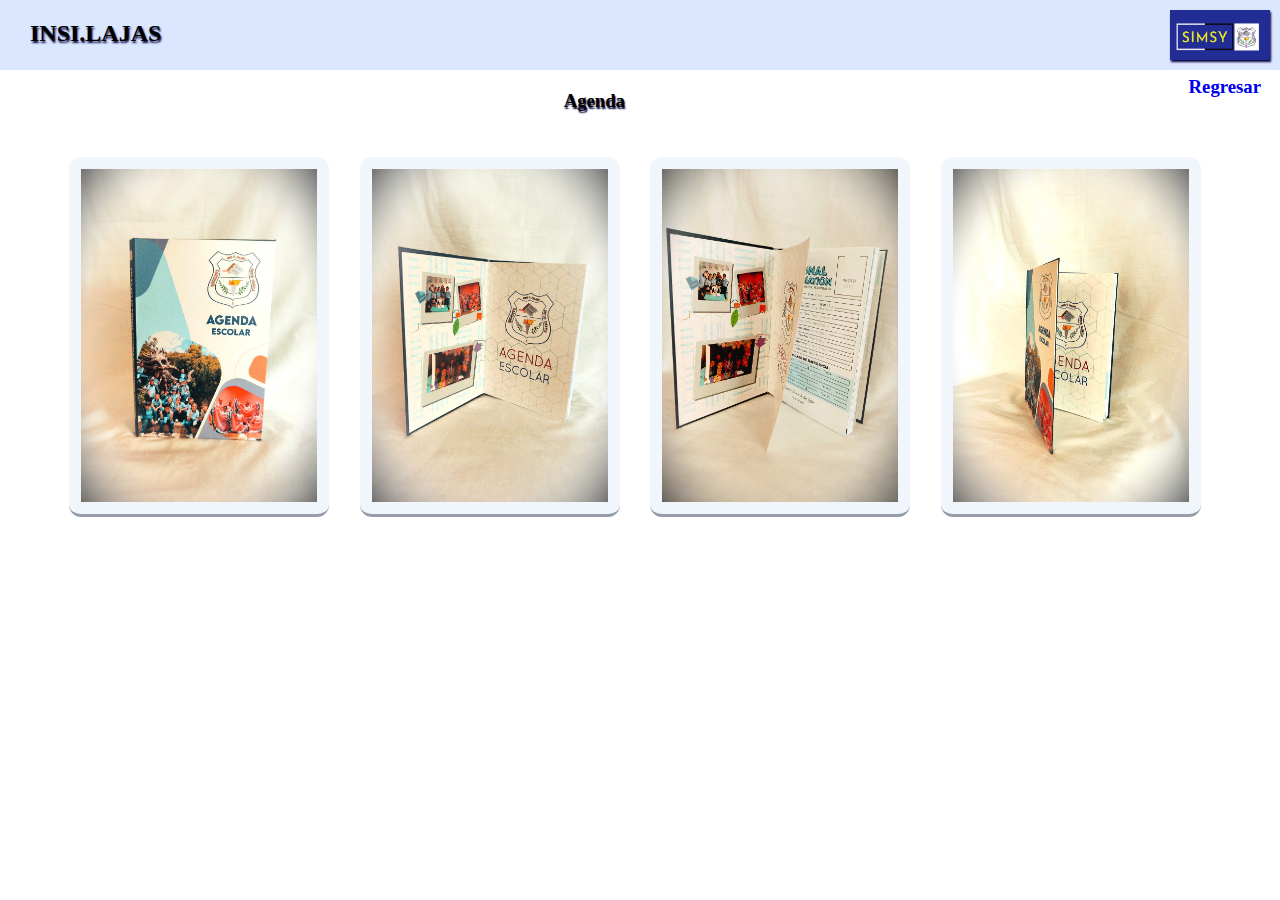
<file: SIMSY 2.0/Agenda/Agenda.html>
<!DOCTYPE html>
<html lang="en">
<head>
    <meta charset="UTF-8"> 
    <meta name="viewport" content="width=device-width, initial-scale=1.0">
    <link rel="stylesheet" href="estilos.css">
    <title>Manual de convivencia</title>
</head>

<body>

    <div class="encabezado">
            <h2 class="nombrecol">INSI.LAJAS</h2>
            <img src="LogoSimsyColegio.jpg" class="img" alt="logo de SIMSY">
        </div>

        <!-- titulo de la interfaz -->

        <div class="Contenerdor">
            <div class="titulo">
                <h3>Agenda</h3>
               </div>
            <div class="regresar">
                <a href="../index.html"><h3>Regresar</h3></a>
               </div>
        </div>

        <!-- Fin titulo de la interfaz -->

        <div id="AgendaCol" class="AgendaCol">

            <article>
               <img src="Agenda.jpg" class="Agenda" alt="agenda" width= "260px" height= "360px" >
              
             </article>
             <br>
      
            <article>
                <img src="Agenda1.jpg" class="Agenda1" alt="agenda" width= "260px" height= "360px" >

            </article>

            <br>

            <article>
                <img src="Agenda2.jpg" class="Agenda2" alt="agenda" width= "260px" height= "360px" >
                  
            </article>
            <br>

            <article>
                <img src="Agenda3.jpg" class="Agenda3" alt="agenda" width= "260px" height= "360px" >
                  
            </article>

            <br>

        </div><br>

        <div id="AgendaCol1" class="AgendaCol1"></div>
</file>
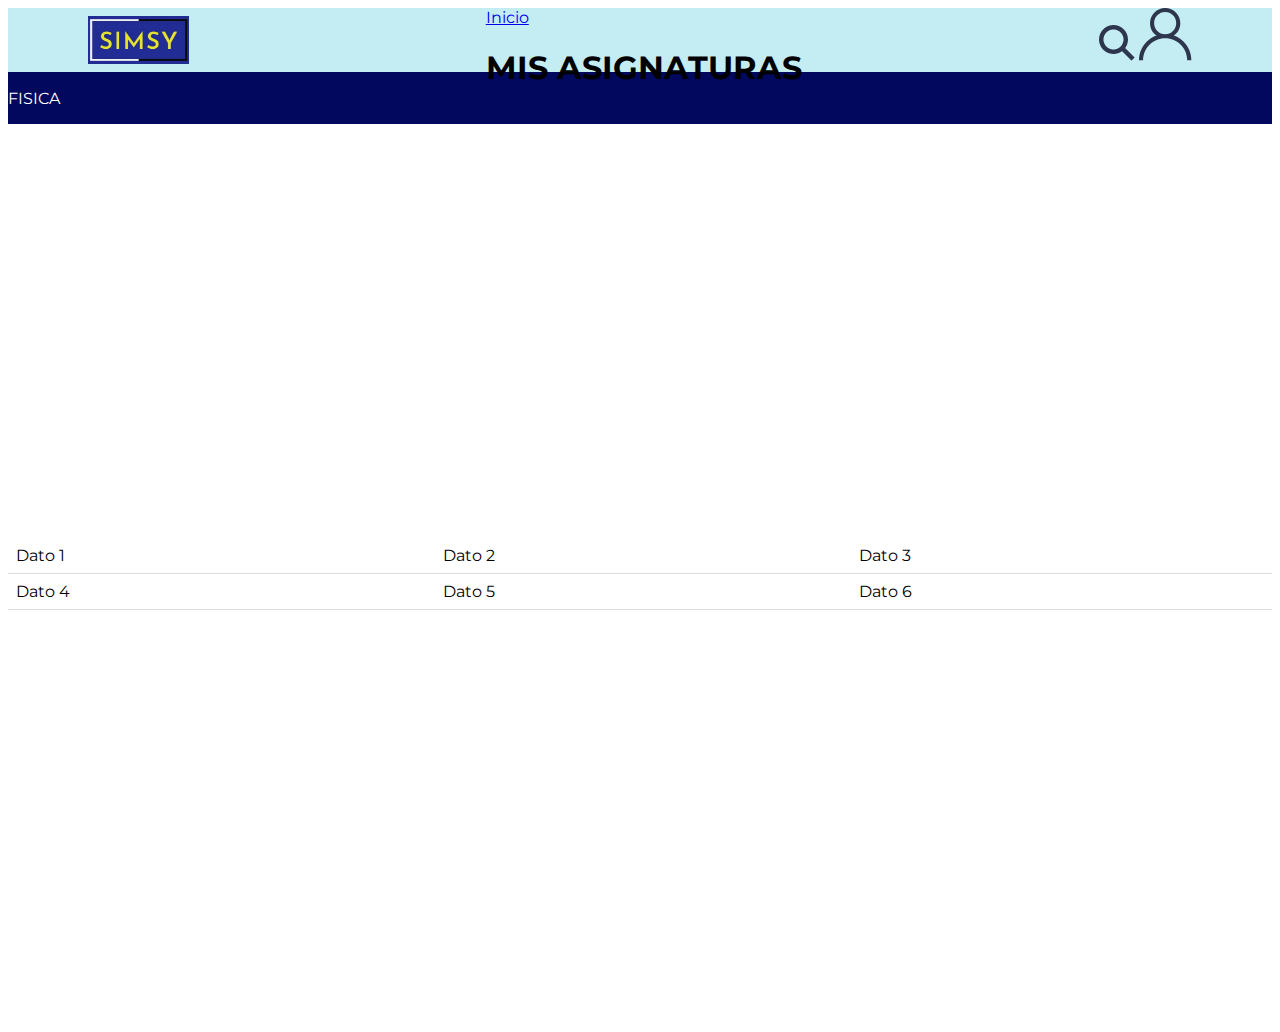
<file: SIMSY 2.0/Asignatura/Mis_Asignaturas.html>
<!DOCTYPE html>
<html lang="en">
<head>
    <meta charset="UTF-8">
    <meta name="viewport" content="width=device-width, initial-scale=1.0">
    <link href="https://fonts.googleapis.com/css?family=Montserrat:300,500,600,700,800&display=swap" rel="stylesheet">
    <link rel="stylesheet" href="Estilo_Asignaturas.css">
    <title>Contenido de las asignaturas</title>
</head>
<body>

    <header>
		<a href="" class='logo'>
			<img src="../img/logo.jpg" />
		</a>
		<nav>
			<a class="ultimos" href="../index.html">Inicio</a>
            <H1>MIS ASIGNATURAS</H1>
			
		</nav>
		<div class="options">
			<img src="./img/Search.png" />
			<img src="./img/User.png" />
			
		</div>
	</header>

    <main class="mi-main">
        <p>FISICA</p>
          
    </main>

    <div class="contenedor-tabla">
    <table class="tabla">
    
        <tr>
          <td>Dato 1</td>
          <td>Dato 2</td>
          <td>Dato 3</td>
        </tr>
        <tr>
          <td>Dato 4</td>
          <td>Dato 5</td>
          <td>Dato 6</td>
        </tr>
      </table>
    </div>

    
</body>
</html>
</file>
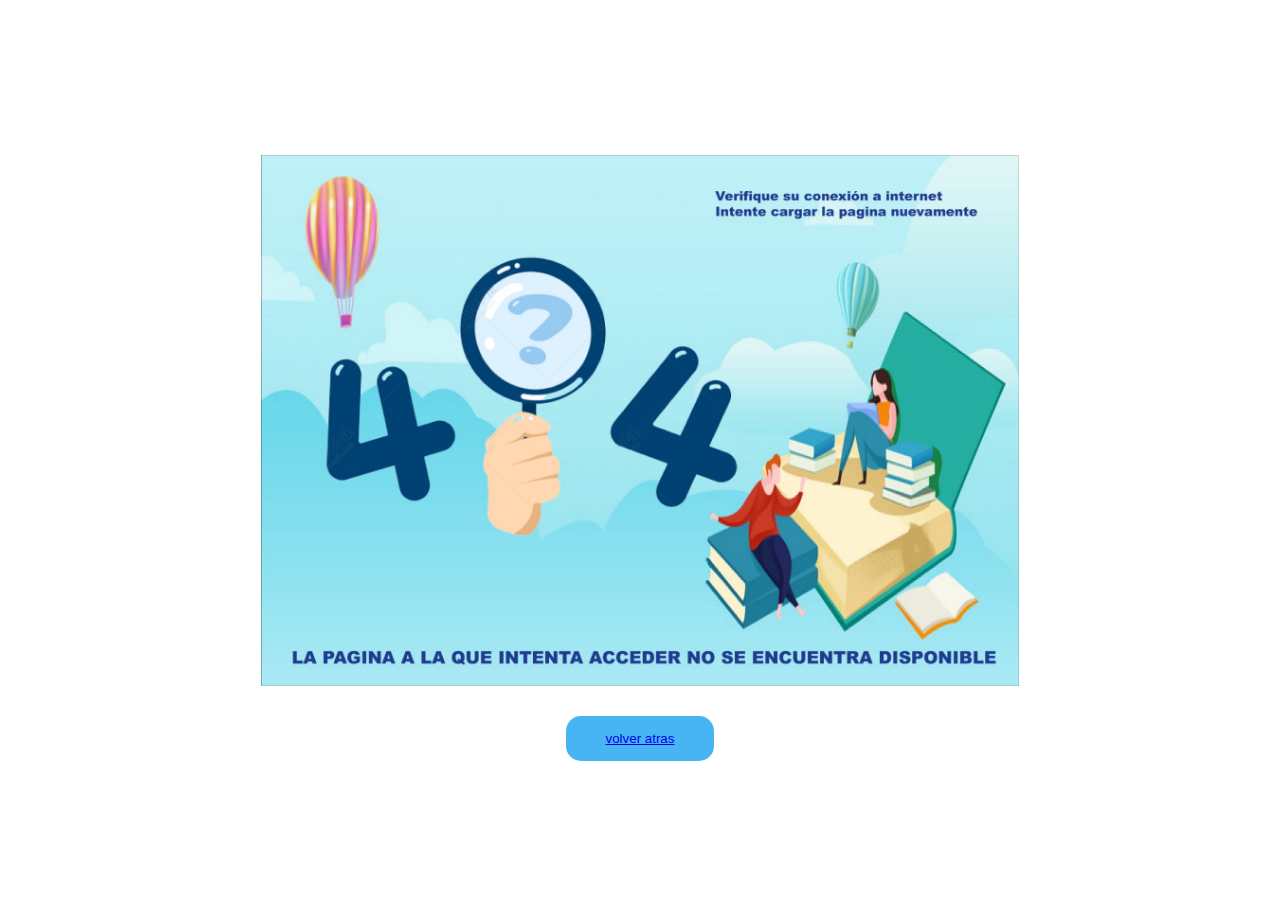
<file: SIMSY 2.0/error404/error404.html>
<!DOCTYPE html>
<html lang="en">
<head>
    <meta charset="UTF-8">
    <meta http-equiv="X-UA-Compatible" content="IE=edge">
    <meta name="viewport" content="width=device-width, initial-scale=1.0">
    <title>Error 404</title>
    <link rel="stylesheet" href="estilos.css">
    <link rel="preconnect" href="https://fonts.googleapis.com">
    <link rel="preconnect" href="https://fonts.gstatic.com" crossorigin>
    <link href="https://fonts.googleapis.com/css2?family=Open+Sans:wght@400;600&display=swap" rel="stylesheet">

</head>

<body>
    <div class="container">
        <img src="img/Img3.jpeg" alt="">
        
        <div class="boton">

            <button><a href="../Asignatura/Asinatura.html">volver atras </a></button>
              
        </div>
    </div>



</body>
</html>
</file>
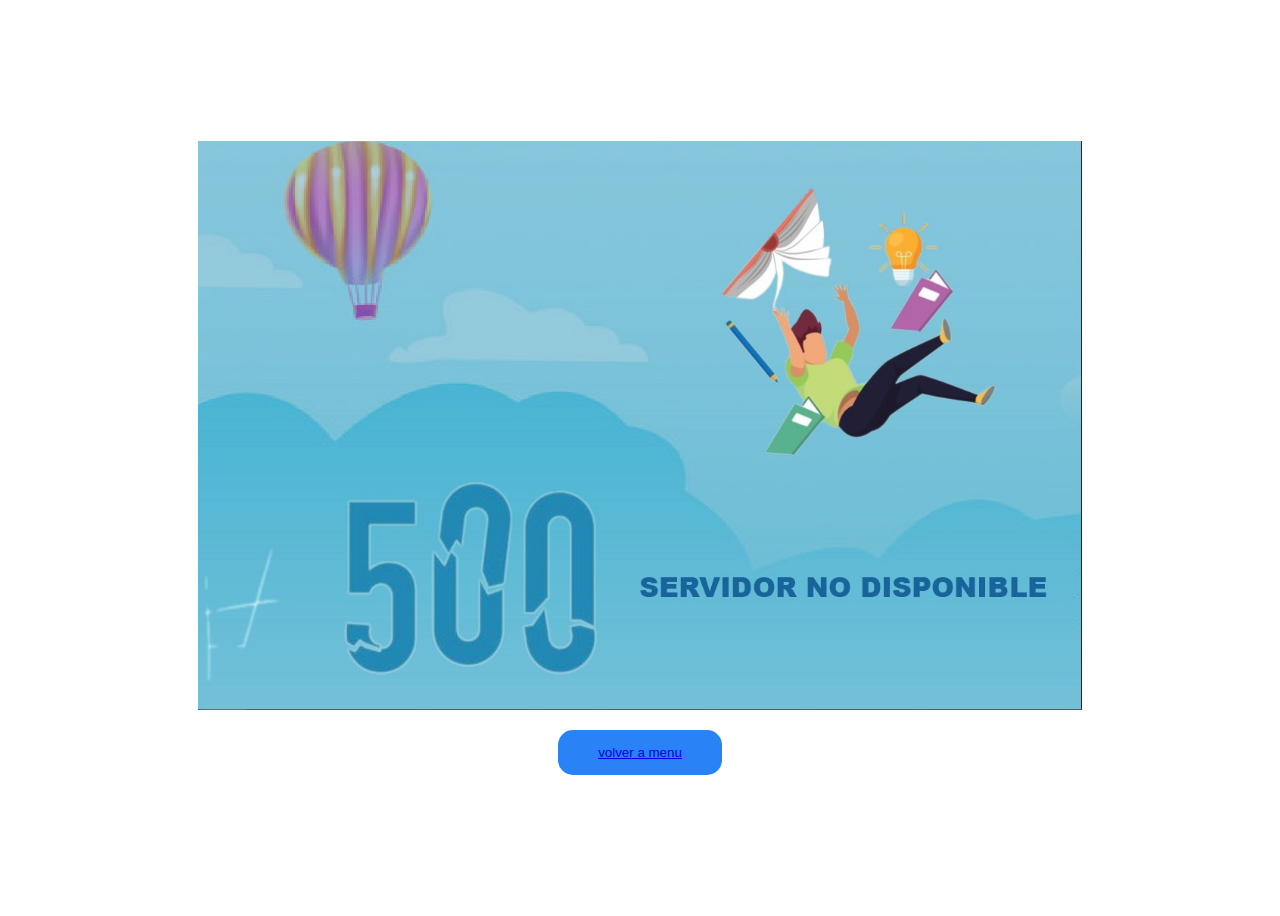
<file: SIMSY 2.0/error500/error500.html>
<!DOCTYPE html>
<html lang="en">
<head>
    <meta charset="UTF-8">
    <meta http-equiv="X-UA-Compatible" content="IE=edge">
    <meta name="viewport" content="width=device-width, initial-scale=1.0">
    <title>Error 500</title>
    <link rel="stylesheet" href="estilos.css">
    <link rel="preconnect" href="https://fonts.googleapis.com">
    <link rel="preconnect" href="https://fonts.gstatic.com" crossorigin>
    <link href="https://fonts.googleapis.com/css2?family=Open+Sans:wght@400;600&display=swap" rel="stylesheet">

</head>

<body>
    <div class="container">
        <img src="img/Img1.jpeg" alt="">

        
        <div class="boton">
            
              
        </div>
        <button><a href="../Asignatura/Asinatura.html">volver a menu </menu> </a></button>
    </div>



</body>
</html>
</file>
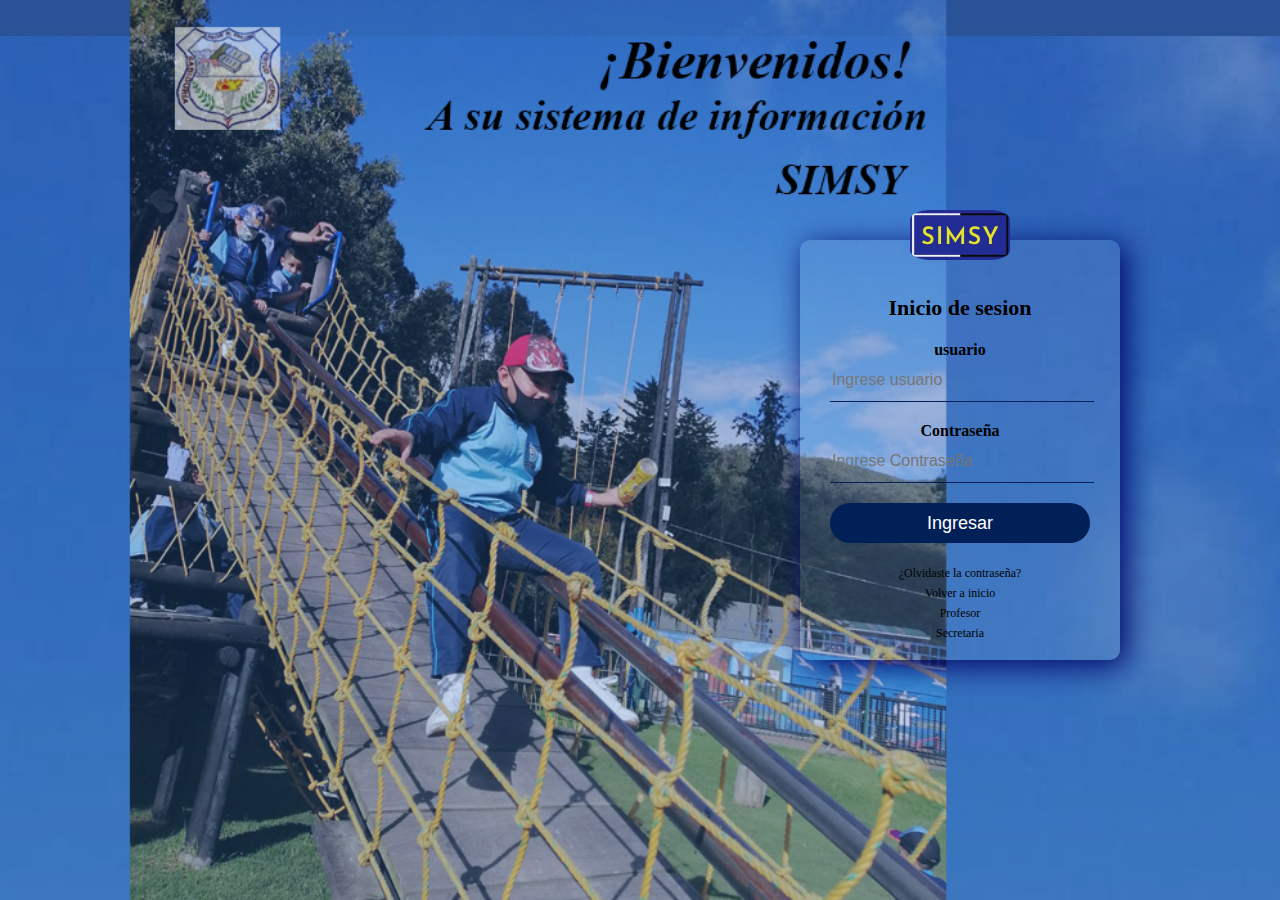
<file: SIMSY 2.0/Login/login.html>
<!DOCTYPE html>
<html lang="en">
<head>
    <meta charset="UTF-8">
    <meta http-equiv="X-UA-Compatible" content="IE=edge">
    <meta name="viewport" content="width=device-width, initial-scale=1.0">
    <title>Login de usuario</title>
    <link rel="stylesheet" href="estilos.css">
    <link href="https://cdnjs.cloudflare.com/ajax/libs/font-awesome/5.13.0/css/all.min.css" rel="stylesheet">
</head>
<body>
    <div class="login-box">
        <img src="logo.jpg" class="avatar" alt="Avatar Image">
        <h1>Inicio de sesion</h1>

        <form action="validar.php" method="post">
          <!-- Usuario INPUT -->
          <label for="usuario">usuario</label >
          <input type="text" placeholder="Ingrese usuario" name="usuario" required value="">
          <!-- Contraseña INPUT -->
          <label for="Contraseña">Contraseña</label>
          <input type="password" placeholder="Ingrese Contraseña" name="password" required value="">
          <input type="submit" value="Ingresar" name="Ingresar">
          <a href="../RecuperarContraseña/login.html">¿Olvidaste la contraseña?</a><br>
          <a href="../index.html">Volver a inicio</a><br>
          <a href="../Profesor/Profesor.html">Profesor</a><br>
          <a href="../Secretaria/Secretaria.html">Secretaria</a><br>
        </form>
      </div>
    </body>
</html>
</file>
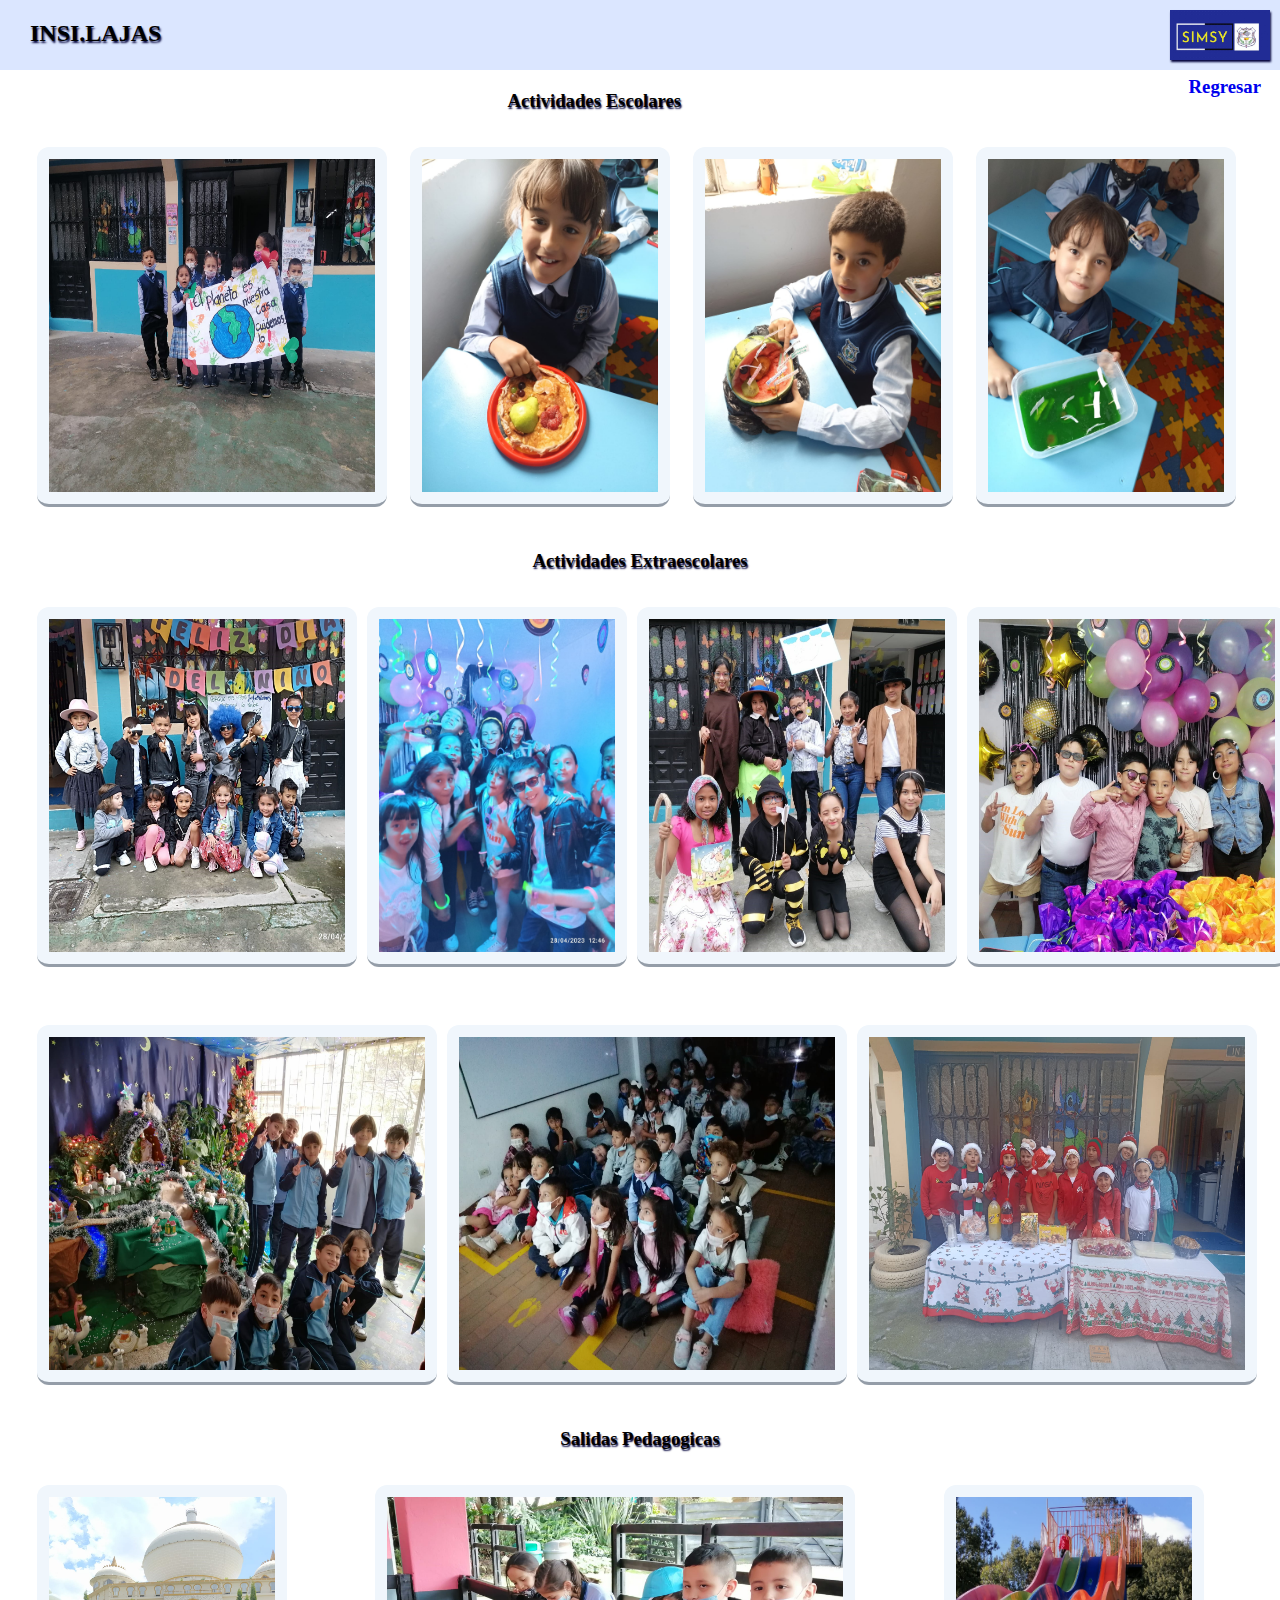
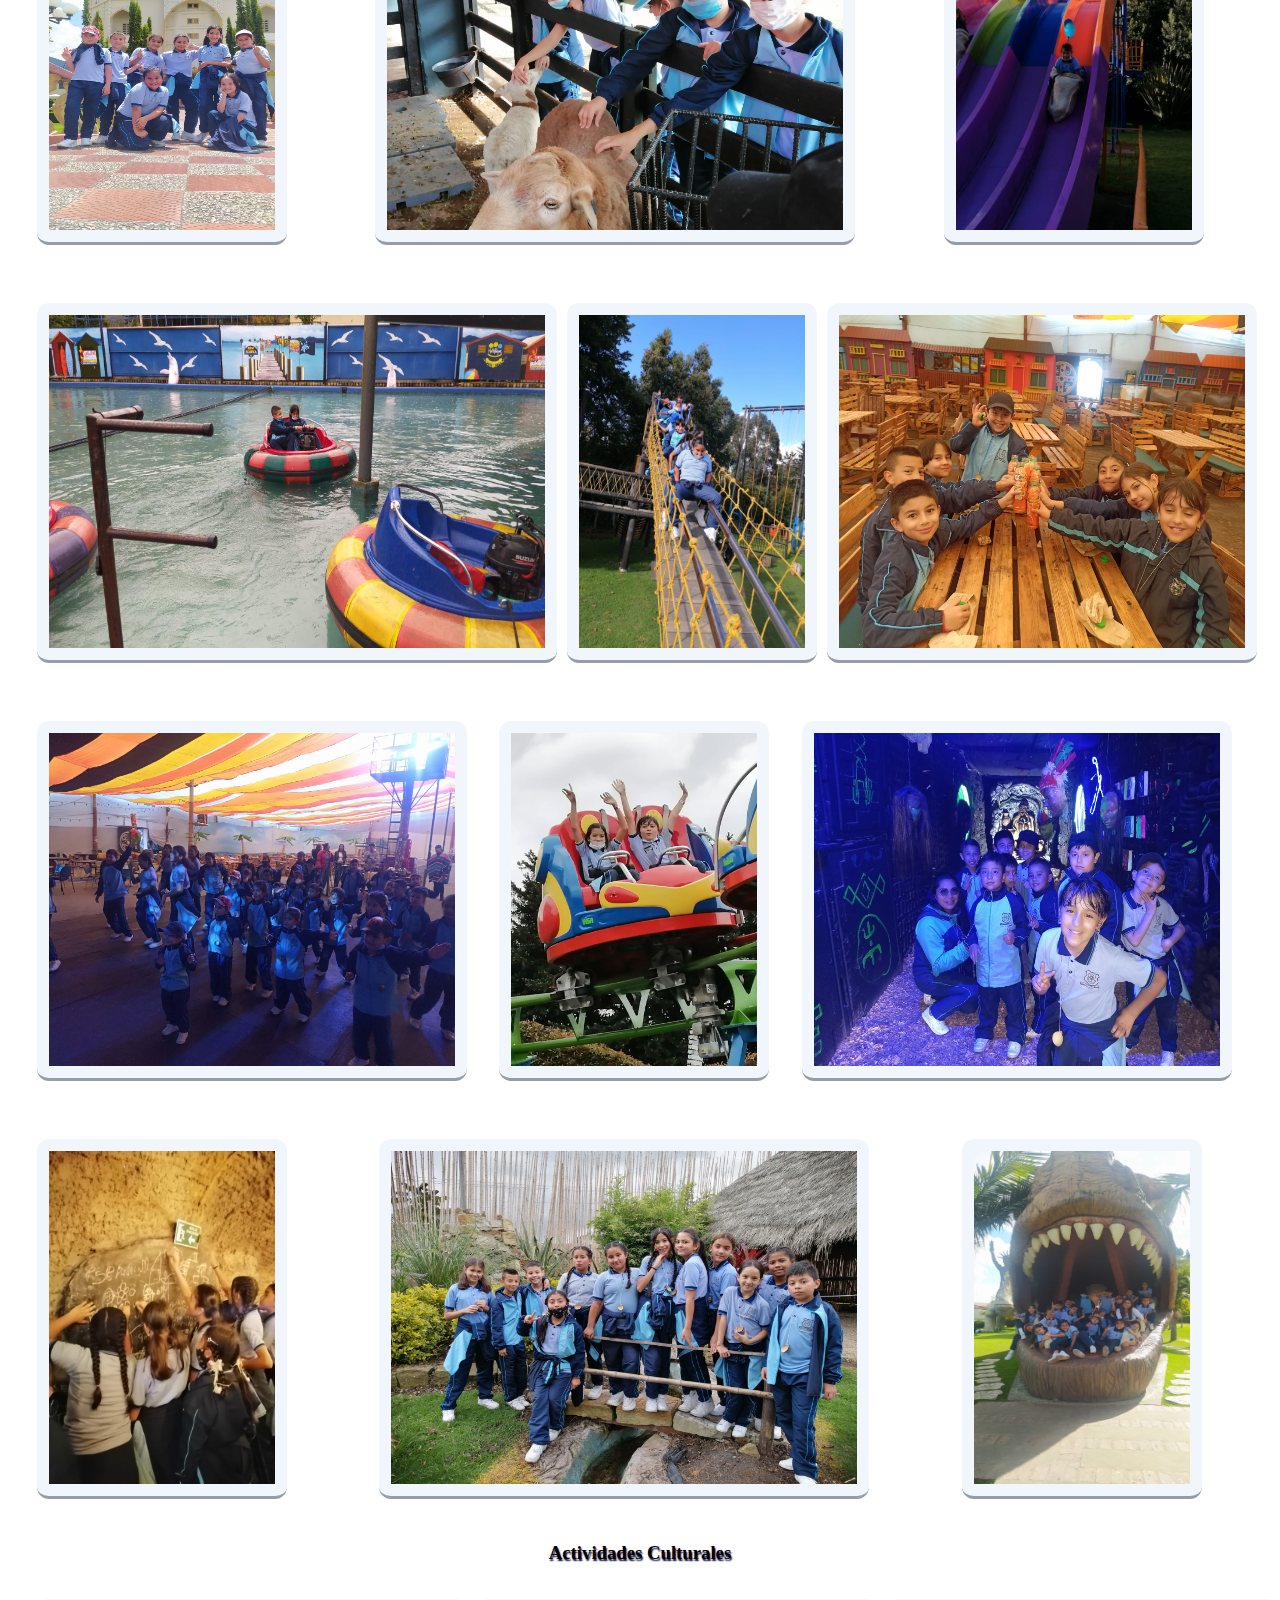
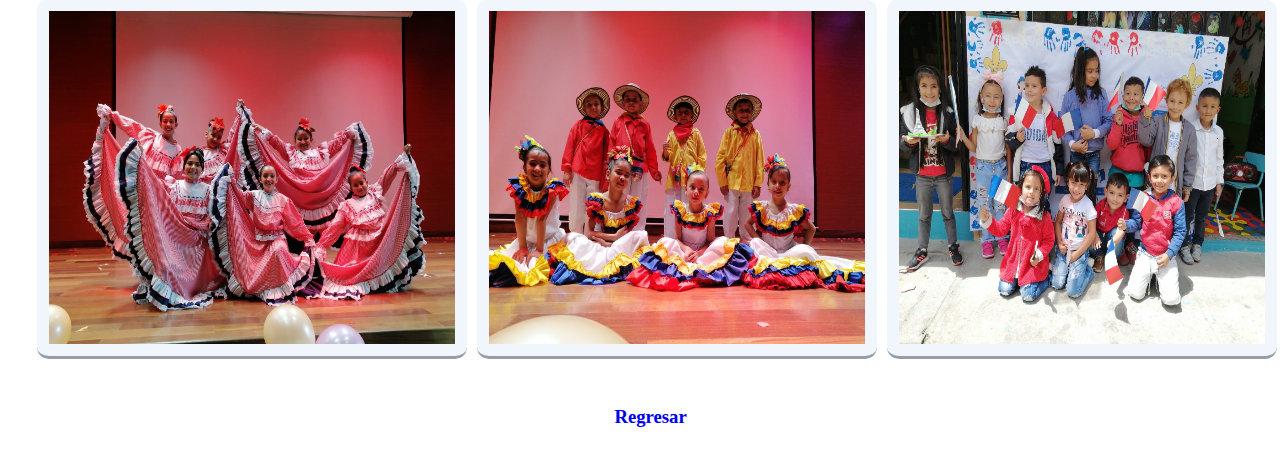
<file: SIMSY 2.0/LoQueHacemos/QueHacemos.html>
<!DOCTYPE html>
<html lang="en">
<head>
    <meta charset="UTF-8"> 
    <meta name="viewport" content="width=device-width, initial-scale=1.0">
    <link rel="stylesheet" href="estilos.css">
    <title>Manual de convivencia</title>
</head>

<body>

    <div class="encabezado">
            <h2 class="nombrecol">INSI.LAJAS</h2>
            <img src="LogoSimsyColegio.jpg" class="img" alt="logo de SIMSY">
        </div>

        <!-- primer titulo de la interfaz -->

        <div class="Contenerdor">
            <div class="titulo">
                <h3>Actividades Escolares</h3>
               </div>
            <div class="regresar">
                <a href="../index.html"><h3>Regresar</h3></a>
               </div>
        </div>

        <!-- Fin primer titulo de la interfaz -->

          <!-- Inicio Actividades Escolares -->

        <div id="ActividadCol" class="ActividadCol">

            <article>
               <img src="ActividadP1.jpg" class="Actividad" alt="agenda" width= "350px" height= "360px" >
              
             </article>
             <br>
      
            <article>
                <img src="ActividadP2.jpg" class="Actividad1" alt="agenda" width= "260px" height= "360px" >

            </article>

            <br>

            <article>
                <img src="ActividadP3.jpg" class="Actividad2" alt="agenda" width= "260px" height= "360px" >
                  
            </article>
            <br>

            <article>
                <img src="ActividadP4.jpg" class="Actividad3" alt="agenda" width= "260px" height= "360px" >
                  
            </article>

            <br>

        </div><br>

        <!-- Fin Actividades Escolares -->

          <!-- segundo titulo de la interfaz -->

          <div class="Contenerdor">
            <div class="titulo">
                <h3>Actividades Extraescolares</h3>
               </div>
        </div>

        <!-- Fin segundo titulo de la interfaz -->

          <!-- Inicio Actividades Extraescolares -->

        <div id="ActividadCol" class="ActividadCol">

            <article>
               <img src="ActividadExtra1.jpg" class="Actividad" alt="agenda" width= "320px" height= "360px" >
              
             </article>
             <br>
      
            <article>
                <img src="ActividadExtra2.jpg" class="Actividad1" alt="agenda" width= "260px" height= "360px" >

            </article>

            <br>

            <article>
                <img src="ActividadExtra3.jpg" class="Actividad2" alt="agenda" width= "320px" height= "360px" >
                  
            </article>
            <br>

            <article>
                <img src="ActividadExtra4.jpg" class="Actividad3" alt="agenda" width= "320px" height= "360px" >
                  
            </article>

            <br>

        </div><br>

        <div id="ActividadCol" class="ActividadCol">

            <article>
               <img src="ActividadExtra5.jpg" class="Actividad" alt="agenda" width= "400px" height= "360px" >
              
             </article>
             <br>
      
            <article>
                <img src="ActividadExtra6.jpg" class="Actividad1" alt="agenda" width= "400px" height= "360px" >

            </article>

            <br>

            <article>
                <img src="ActividadExtra7.jpg" class="Actividad2" alt="agenda" width= "400px" height= "360px" >
                  
            </article>
            <br>

        </div><br>

         <!-- Fin Actividades Extrascolares -->

          <!-- tercer titulo de la interfaz -->

          <div class="Contenerdor">
            <div class="titulo">
                <h3>Salidas Pedagogicas</h3>
               </div>
        </div>

        <!-- Fin tercer titulo de la interfaz -->

          <!-- Inicio Salidas Pedagogicas -->

        <div id="ActividadCol" class="ActividadCol">

            <article>
               <img src="SalidaP1.jpg" class="Actividad" alt="agenda" width= "250px" height= "360px" >
              
             </article>
             <br>
      
            <article>
                <img src="SalidaP2.jpg" class="Actividad1" alt="agenda" width= "480px" height= "360px" >

            </article>

            <br>

            <article>
                <img src="SalidaP3.jpg" class="Actividad2" alt="agenda" width= "260px" height= "360px" >
                  
            </article>
            <br>
        
        </div><br>

        <div id="ActividadCol" class="ActividadCol">

            <article>
               <img src="SalidaP5.jpg" class="Actividad" alt="agenda" width= "520px" height= "360px">
              
             </article>
             <br>
      
            <article>
                <img src="SalidaP6.jpg" class="Actividad1" alt="agenda" width= "250px" height= "360px" >

            </article>

            <br>

            <article>
                <img src="SalidaP7.jpg" class="Actividad2" alt="agenda" width= "430px" height= "360px" >
                  
            </article>
            <br>
        
        </div><br>

        <div id="ActividadCol" class="ActividadCol">

            <article>
               <img src="SalidaP8.jpg" class="Actividad" alt="agenda" width= "430px" height= "360px" >
              
             </article>
             <br>
      
            <article>
                <img src="SalidaP4.jpg" class="Actividad1" alt="agenda" width= "270px" height= "360px" >

            </article>

            <br>

            <article>
                <img src="SalidaP9.jpg" class="Actividad2" alt="agenda" width= "430px" height= "360px" >
                  
            </article>
            <br>
        
        </div><br>

        <div id="ActividadCol" class="ActividadCol">

            <article>
               <img src="SalidaP10.jpg" class="Actividad" alt="agenda" width= "250px" height= "360px" >
              
             </article>
             <br>
      
            <article>
                <img src="SalidaP11.jpg" class="Actividad1" alt="agenda" width= "490px" height= "360px" >

            </article>

            <br>

            <article>
                <img src="SalidaP12.jpg" class="Actividad2" alt="agenda" width= "240px" height= "360px" >
                  
            </article>
            <br>
        
        </div><br>

         <!-- Fin  Salidas Pedagogicas -->

         <!-- cuarto titulo de la interfaz -->

         <div class="Contenerdor">
            <div class="titulo">
                <h3>Actividades Culturales</h3>
               </div>
        </div>

        <!-- Fin cuarto titulo de la interfaz -->

          <!-- Inicio Actividades Culturales -->

        <div id="ActividadCol" class="ActividadCol">

            <article>
               <img src="ActividadCul1.jpg" class="Actividad" alt="agenda" width= "430px" height= "360px" >
              
             </article>
             <br>
      
            <article>
                <img src="ActividadCul2.jpg" class="Actividad1" alt="agenda" width= "400px" height= "360px" >

            </article>

            <br>

            <article>
                <img src="ActividadCul3.jpg" class="Actividad2" alt="agenda" width= "390px" height= "360px" >
                  
            </article>
            <br>
        
        </div><br><br>

        <!-- Fin Actividades Culturales -->

        <!-- salir de la interfaz -->

        <div class="Contenerdor">
            
            <div class="regresar1">
                <a href="http://localhost/SIMSY%202.0/index.html"><h3>Regresar</h3></a>
            </div>
        </div><br><br>

        <!-- Fin salir de la interfaz -->
</file>
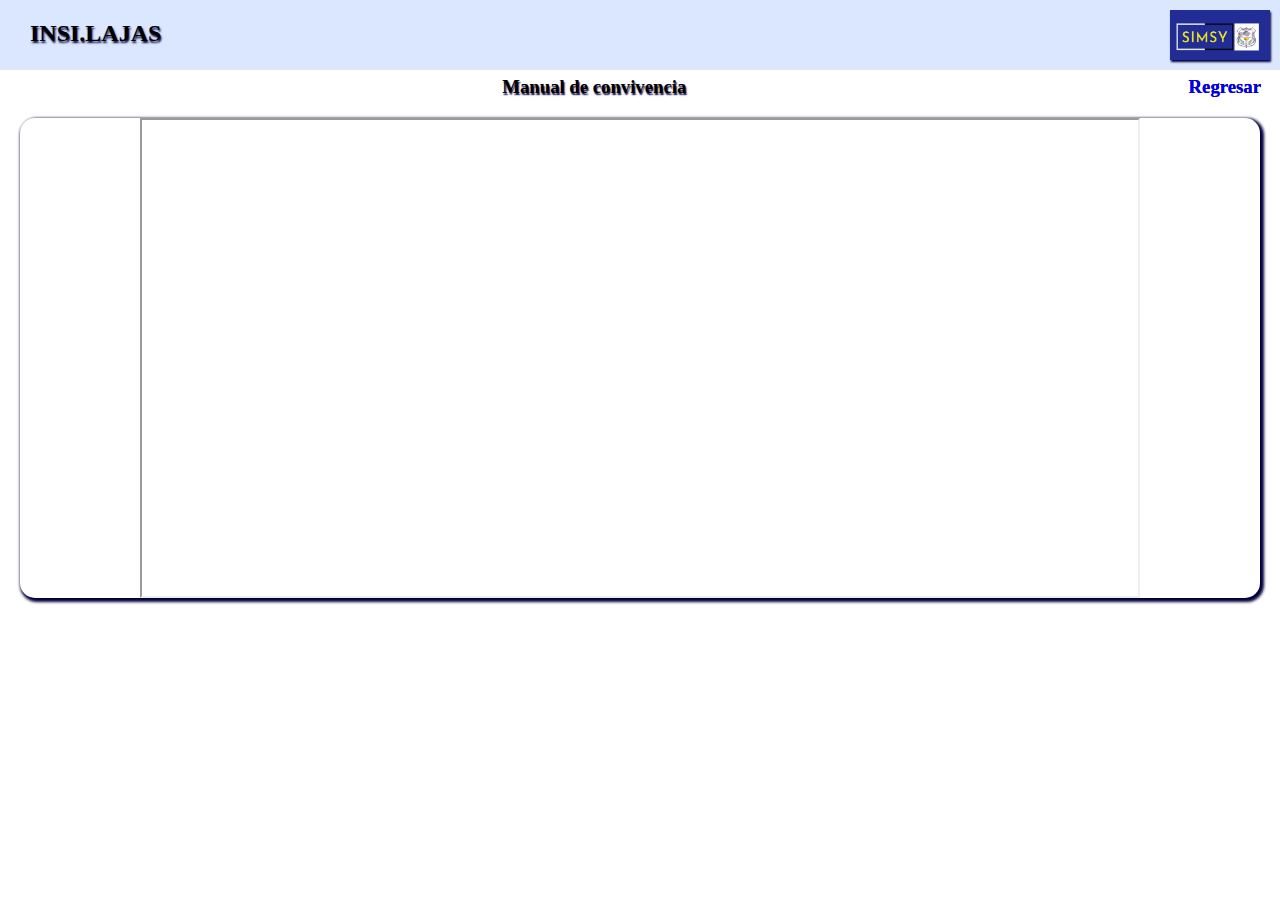
<file: SIMSY 2.0/ManualConvivencia/visualizadorpdf.html>
<!DOCTYPE html>
<html lang="en">
<head>
    <meta charset="UTF-8"> 
    <meta name="viewport" content="width=device-width, initial-scale=1.0">
    <link rel="stylesheet" href="estilos.css">
    <title>Manual de convivencia</title>
</head>

<body>

    <div class="encabezado">
            <h2 class="nombrecol">INSI.LAJAS</h2>
            <img src="LogoSimsyColegio.jpg" class="img" alt="logo de SIMSY">
        </div>
    
    <div class="Contenerdor">
     <div class="titulo">
         <h3>Manual de convivencia</h3>
        </div>
     <div class="regresar">
         <a href="../index.html"><h3>Regresar</h3></a>
        </div>
    </div>

    <div class="pdf">
        <iframe src="MANUAL.pdf" width="1000" height="480" type="aplication/pdf"></iframe>
    </div>

</body>
</html>
</file>
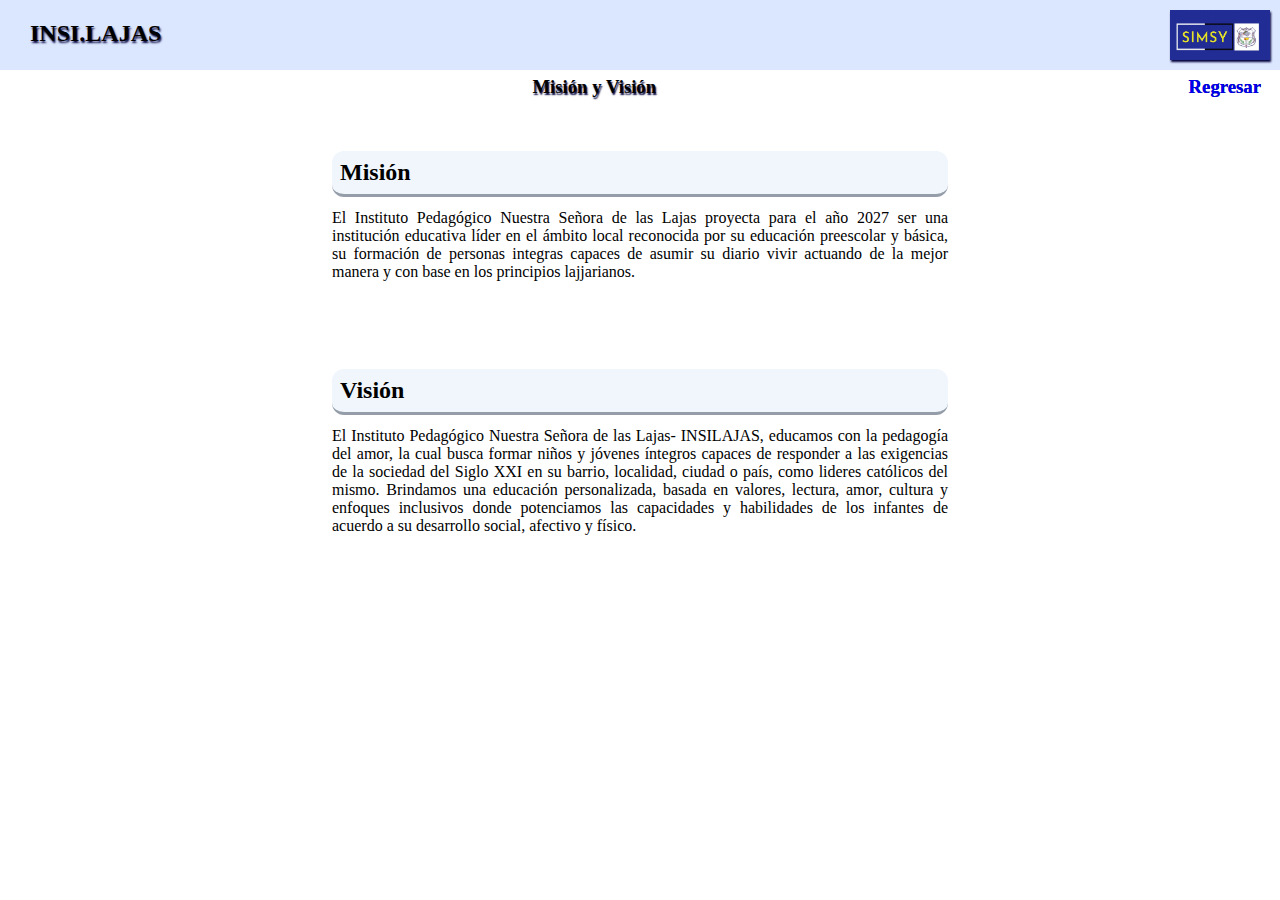
<file: SIMSY 2.0/Mision y Vision/mision.html>
<!DOCTYPE html>
<html lang="en">
<head>
    <meta charset="UTF-8"> 
    <meta name="viewport" content="width=device-width, initial-scale=1.0">
    <link rel="stylesheet" href="estilos.css">
    <title>Manual de convivencia</title>
</head>

<body>

    <div class="encabezado">
            <h2 class="nombrecol">INSI.LAJAS</h2>
            <img src="LogoSimsyColegio.jpg" class="img" alt="logo de SIMSY">
        </div>
    
    <div class="Contenerdor">
     <div class="titulo">
         <h3>Misión y Visión</h3>
        </div>
     <div class="regresar">
         <a href="../index.html"><h3>Regresar</h3></a>
        </div>
    </div><br><br>

    <div id="Identidad" class="Mision">
      
        <article>
        <h2 class="contenido"><strong>Misión</strong></h2>
          <p> El Instituto Pedagógico Nuestra Señora de las Lajas proyecta para el año 2027 ser una institución educativa líder 
            en el ámbito local reconocida por su educación preescolar y básica, su formación de personas integras capaces de 
            asumir su diario vivir actuando de la mejor manera y con base en los principios lajjarianos.</p><br>
          <br>
        </article>
        </div><br>
  
      <div id="Historia" class="Vision">
  
        <article>
          <h2 class="contenido"><strong>Visión</strong></h2>
          <p> El Instituto Pedagógico Nuestra Señora de las Lajas- INSILAJAS, educamos con la pedagogía del amor, la cual busca 
            formar niños y jóvenes íntegros capaces de responder a las exigencias de la sociedad del Siglo XXI en su barrio, 
            localidad, ciudad o país, como lideres católicos del mismo. Brindamos una educación personalizada, basada en valores, 
            lectura, amor, cultura y enfoques inclusivos donde potenciamos las capacidades y habilidades de los infantes de acuerdo 
            a su desarrollo social, afectivo y físico.</p><br>
          <br>
        </article>
        </div><br><br><br>
</file>
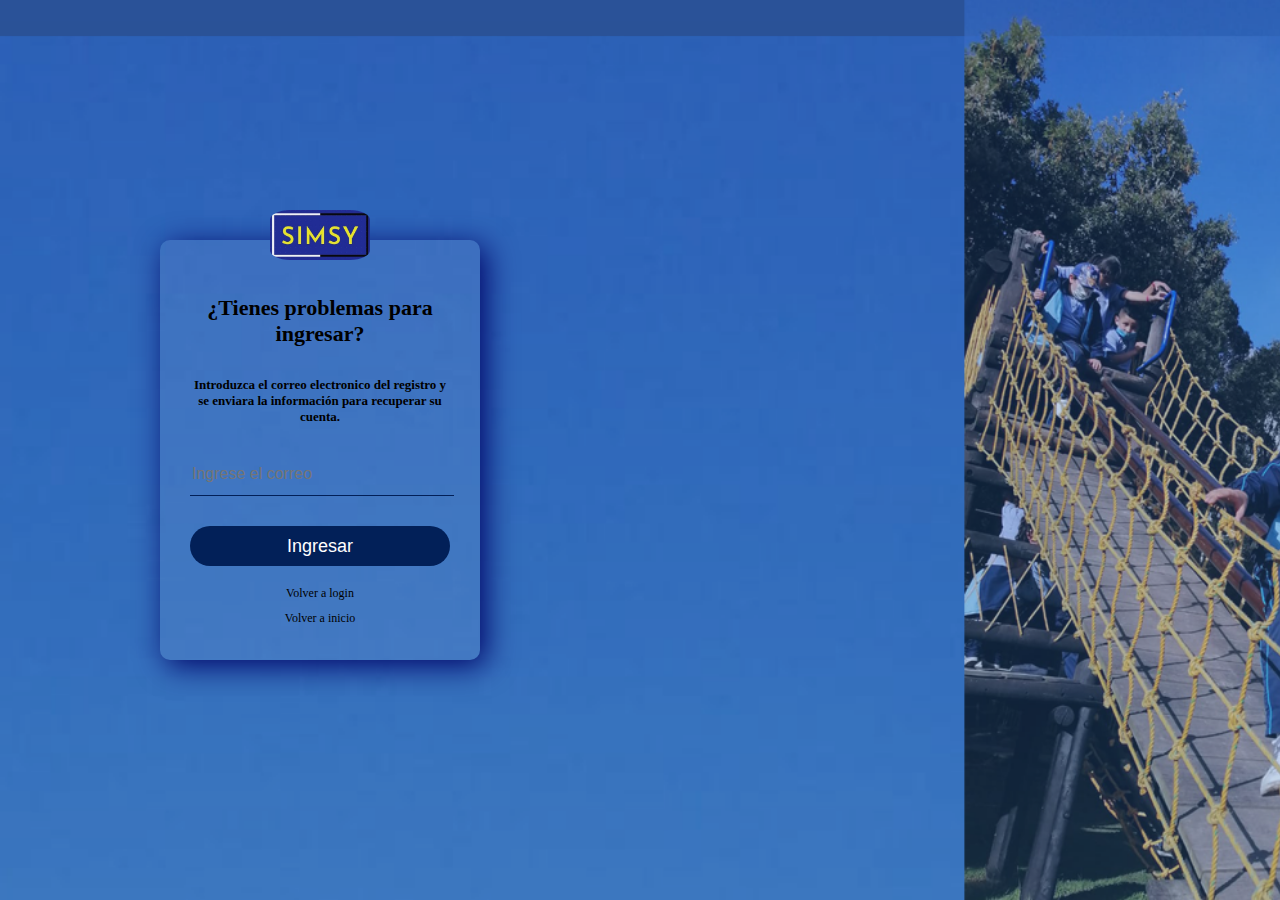
<file: SIMSY 2.0/RecuperarContraseña/login.html>
<!DOCTYPE html>
<html lang="en">
<head>
    <meta charset="UTF-8">
    <meta http-equiv="X-UA-Compatible" content="IE=edge">
    <meta name="viewport" content="width=device-width, initial-scale=1.0">
    <title>Recupera tu cuenta</title>
    <link rel="stylesheet" href="estilos.css">
    <link href="https://cdnjs.cloudflare.com/ajax/libs/font-awesome/5.13.0/css/all.min.css" 
    rel="stylesheet">
</head>
<body>
    <div class="login-box">
        <img src="../img/logo.jpg" class="avatar" alt="Avatar Image">
        <h1>¿Tienes problemas para ingresar?</h1>
        <form>
          <!-- Correo Input -->
          <label for="usuario">Introduzca el correo electronico del registro y se 
            enviara la información para recuperar su cuenta.</label>
          <br>
          <input type="email"  placeholder="Ingrese el correo " required value="" >
          
          <input type="submit" value="Ingresar" >

          <a href="http:../Login/login.html">Volver a login</a><br>
          <a href="http:../index.html">Volver a inicio</a><br>
        </form>
      </div>
    </body>
</html>
</file>
<file: SIMSY 2.0/Agenda/estilos.css>
*{
    padding: 0;
    margin: 0;
    text-decoration: none;
    list-style: none;
    box-sizing: border-box;
}

/* Estilos del ecabezado de la pagina */

.encabezado {
    background: #dbe6ff;
    height: 70px;
    width: 100%;
    display: flex; 
    margin-top: 0px;
    justify-content: space-between;
    padding: 10px;
}

.nombrecol{
    text-align:left; 
    padding-top: 10px;
    padding-left: 20px;
    font-family: Cambria, Cochin, Georgia, Times, 'Times New Roman', serif;
    text-shadow: 1px 2px 2px #01003b;
}

.img{
    height: 50px;
    width: 100px;
    box-shadow: 1px 2px 2px #01003b;   
}

.logo {
    position: fixed;
    float: right;
    height: 10px;
    width: 20px;
    background-size: cover;
    margin-top: 10px;
}

/* Fin estilos del ecabezado de la pagina */

/* Estilos del titulo de la pagina */

.Contenerdor{
    width: 100%;
    position: relative;
    display: flex;
    justify-content: space-between;
}

.titulo {
    display: flex;
    align-items: center; 
    justify-content: center;
    flex: 13;
    padding-top: 20px;
    font-family: Cambria, Cochin, Georgia, Times, 'Times New Roman', serif;
    text-shadow: 1px 1.5px 1.5px #01003b;
}

.regresar {
    display: flex;
    align-items:right; 
    flex: 1;
    padding-top: 6px;
    font-family: Cambria, Cochin, Georgia, Times, 'Times New Roman', serif;
    text-shadow: 0px 0.3px  0.3px #dbe6ff;
}

.regresar :hover{
    background: #b4c2ffcc;
    transition: .5s;
    padding: 4px;
    border-radius: 15px;
    cursor: pointer;
}

/* Fin estilos del titulo de la pagina */

/* Estilos contenido (fotos de la agenda) de la pagina */

.AgendaCol {
    width: 90%;
    margin: 0 auto;
    position: relative;
    display: flex;
    justify-content: space-between;
    padding-top: 40px;
}

.Agenda {    
    border-bottom: outset #deebfc;
    padding: 12px;
    padding-bottom: 12px;
    background-color: #f0f6fc;
    border-radius: 12px;
    display: flex;
    flex: 1;
}

.Agenda1 {    
    border-bottom: outset #deebfc;
    padding: 12px;
    padding-bottom: 12px;
    background-color: #f0f6fc;
    border-radius: 12px;
    display: flex;
    flex: 1;
}

.Agenda2 {    
    border-bottom: outset #deebfc;
    padding: 12px;
    padding-bottom: 12px;
    background-color: #f0f6fc;
    border-radius: 12px;
    display: flex;
    flex: 1;
}

.Agenda3 {    
    border-bottom: outset #deebfc;
    padding: 12px;
    padding-bottom: 12px;
    background-color: #f0f6fc;
    border-radius: 12px;
    display: flex;
    flex: 1;
}

article {
    transition: box-shadow 0.4s ease;
    background-color: #ffffff;
    margin: 1 rem 0;
    border-radius: 0.5rem;
    padding: 5px;
    cursor: pointer;
}

article h2, article p{
    margin: 12px;
}

article p{
    text-align: justify;
}

article:hover {
    box-shadow: 1px 3px 4px rgba(4, 5, 92, 0.5);
    transform: scale(1.55);
}

/* Fin estilos contenido (fotos de la agenda) de la pagina */
</file>
<file: SIMSY 2.0/Asignatura/Estilo_Asignaturas.css>
html{
	font-family: 'Montserrat', sans-serif;
}

/*HEADER*/
header{
	display: flex;
	justify-content: space-between;

	box-sizing: border-box;
	width: 100%;
	height: 4rem;
	padding: 0 5rem;

	background-color: #c3ecf3;
}

.logo{
	display: flex;
	align-items: center;
	justify-content: center;
}

.logo img{
	height: 3rem;
}

    .mi-main{
        padding: 1rem 0;
        background-color: #02085d;
        height: 20px;
        width: 200;
        display: flex;
    flex-direction: column;
    justify-content: center;
    color: white;
       
    }

    .tabla {
        width: 100%;
        border-collapse: collapse;
      }
      
      .tabla td {
        padding: 8px;
        text-align: left;
        border-bottom: 1px solid #ddd;
      }

    .contenedor-tabla {
        display: flex;
        justify-content: center;
        align-items: center;
        height: 100vh; /* Ajusta la altura del contenedor según tus necesidades */
      }
</file>
<file: SIMSY 2.0/error404/estilos.css>
body{
    background-color:#ffffff;
}
  
img{
    width: 60%;
}
.container{
    height: 100vh;
    display: flex;
    flex-direction: column;
    gap: 30px;
    align-items: center;
    justify-content: center;

}
h1{
    color: rgb(0, 0, 0);
    font-size: 40xp;
}

button{
    padding: 15px 40px;
    border-radius: 15px;
    border: none;
    background-color: rgb(70, 181, 241);
    color: rgb(0, 0, 0);

}

@media screen and (max-width:630px) {
    h1{        
        font-size: px;        
    }
}
</file>
<file: SIMSY 2.0/error500/estilos.css>
body{
    background-color: #ffffff;
}



img{
    width: 70%;
   
}
.container{
    height: 100vh;
    display: flex;
    flex-direction: column;
    gap: 10px;
    align-items: center;
    justify-content: center;

}

button{
    padding: 15px 40px;
    border-radius: 15px;
    border: none;
    background-color: rgb(41, 130, 246);
    color: rgb(243, 239, 239);

}

@media screen and (max-width:630px) {
    h1{        
        font-size: px;        
    }
}
</file>
<file: SIMSY 2.0/Login/estilos.css>
body {
    margin: 0;
    padding: 0;
    background-image: url(Login4.png);
    background-size: cover;
    font-family:'Cambria', Cochin, Georgia, Times, Times New Roman, serif;
    height: 100vh;
  }
  
  .login-box {
    width: 320px;
    height: 420px;
    background-color: rgba(192, 220, 245, 0.1);
    border-radius: 10px;
    box-shadow: 6px 6px 30px #010569;
    color: #000000;
    top: 50%;
    left: 75%;
    position: absolute;
    transform: translate(-50%, -50%);
    box-sizing: border-box;
    padding: 55px 30px;
  }
  
  .login-box .avatar {
    width: 100px;
    height: 50px;
    border-radius: 20%;
    position: absolute;
    top: -30px;
    left: calc(50% - 50px);
  }
  
  .login-box h1 {
    margin: 0;
    padding: 0 0 20px;
    text-align: center;
    font-size: 22px;
  }
  
  .login-box label {
    margin: 0;
    padding: 0;
    font-weight: bold;
    display: block;
  }
  
  .login-box input {
    width: 100%;
    margin-bottom: 20px;
  }
  
  .login-box input[type="text"], 
  .login-box input[type="password"] {
    border: none;
    border-bottom: 1px solid #022058;
    background: transparent;
    outline: none;
    height: 40px;
    color: #e0e4fa;
    font-size: 16px;
  }
  
  .login-box input[type="submit"] {
    border: none;
    outline: none;
    height: 40px;
    background: #022058;
    color: #ffffff;
    font-size: 18px;
    border-radius: 20px;
  }
  
  .login-box input[type="submit"]:hover {
    cursor: pointer;
    background: #010569;
    color: #000;
  }
  
  .login-box a {
    text-decoration: none;
    font-size: 12px;
    line-height: 20px;
    color: rgb(0, 0, 0);
  }
  .login-box{
    text-align:center;

  }
  
  .login-box a:hover {
    
    color: #010569;
  }

  .bad {
    text-align: center;
    margin-bottom: 8px;
    animation: aparecer-desaparecer 3s linear infinite;
  }
</file>
<file: SIMSY 2.0/LoQueHacemos/estilos.css>
*{
    padding: 0;
    margin: 0;
    text-decoration: none;
    list-style: none;
    box-sizing: border-box;
}

/* Estilos del ecabezado de la pagina */

.encabezado {
    background: #dbe6ff;
    height: 70px;
    width: 100%;
    display: flex; 
    margin-top: 0px;
    justify-content: space-between;
    padding: 10px;
}

.nombrecol{
    text-align:left; 
    padding-top: 10px;
    padding-left: 20px;
    font-family: Cambria, Cochin, Georgia, Times, 'Times New Roman', serif;
    text-shadow: 1px 2px 2px #01003b;
}

.img{
    height: 50px;
    width: 100px;
    box-shadow: 1px 2px 2px #01003b;   
}

.logo {
    position: fixed;
    float: right;
    height: 10px;
    width: 20px;
    background-size: cover;
    margin-top: 10px;
}

/* Fin estilos del ecabezado de la pagina */

/* Estilos del titulo de la pagina */

.Contenerdor{
    width: 100%;
    position: relative;
    display: flex;
    justify-content: space-between;
}

.titulo {
    display: flex;
    align-items: center; 
    justify-content: center;
    flex: 13;
    padding-top: 20px;
    font-family: Cambria, Cochin, Georgia, Times, 'Times New Roman', serif;
    text-shadow: 1px 1.5px 1.5px #01003b;
}

.regresar {
    display: flex;
    align-items:right; 
    flex: 1;
    padding-top: 6px;
    font-family: Cambria, Cochin, Georgia, Times, 'Times New Roman', serif;
    text-shadow: 0px 0.3px  0.3px #dbe6ff;
}

.regresar :hover{
    background: #b4c2ffcc;
    transition: .5s;
    padding: 4px;
    border-radius: 15px;
    cursor: pointer;
}

.regresar1 {
    justify-items: center;
    margin-left: 48%;
    padding-top: 6px;
    font-family: Cambria, Cochin, Georgia, Times, 'Times New Roman', serif;
    text-shadow: 0px 0.3px  0.3px #dbe6ff;
}

.regresar1 :hover{
    background: #b4c2ffcc;
    transition: .5s;
    padding: 4px;
    border-radius: 15px;
    cursor: pointer;
}

/* Fin estilos del titulo de la pagina */

/* Estilos contenido (fotos de actividades Escolares) de la pagina */

.ActividadCol {
    width: 95%;
    margin: 0 auto;
    position: relative;
    display: flex;
    justify-content: space-between;
    padding-top: 30px;
}

.Actividad {    
    border-bottom: outset #deebfc;
    padding: 12px;
    padding-bottom: 12px;
    background-color: #f0f6fc;
    border-radius: 12px;
    display: flex;
    flex: 1;
}

.Actividad1 {    
    border-bottom: outset #deebfc;
    padding: 12px;
    padding-bottom: 12px;
    background-color: #f0f6fc;
    border-radius: 12px;
    display: flex;
    flex: 1;
}

.Actividad2 {    
    border-bottom: outset #deebfc;
    padding: 12px;
    padding-bottom: 12px;
    background-color: #f0f6fc;
    border-radius: 12px;
    display: flex;
    flex: 1;
}

.Actividad3 {    
    border-bottom: outset #deebfc;
    padding: 12px;
    padding-bottom: 12px;
    background-color: #f0f6fc;
    border-radius: 12px;
    display: flex;
    flex: 1;
}

/* Fin estilos contenido (fotos de actividades Escolares) de la pagina */

article {
    transition: box-shadow 0.4s ease;
    background-color: #ffffff;
    margin: 1 rem 0;
    border-radius: 0.5rem;
    padding: 5px;
    cursor: pointer;
}

article h2, article p{
    margin: 12px;
}

article p{
    text-align: justify;
}

article:hover {
    box-shadow: 1px 3px 4px rgba(4, 5, 92, 0.5);
    transform: scale(1.25);
}

/* Fin estilos contenido (fotos de la agenda) de la pagina */
</file>
<file: SIMSY 2.0/ManualConvivencia/estilos.css>
*{
    padding: 0;
    margin: 0;
    text-decoration: none;
    list-style: none;
    box-sizing: border-box;
}

/* Estilos del ecabezado de la pagina */

.encabezado {
    background: #dbe6ff;
    height: 70px;
    width: 100%;
    display: flex; 
    margin-top: 0px;
    justify-content: space-between;
    padding: 10px;
}

.nombrecol{
    text-align:left; 
    padding-top: 10px;
    padding-left: 20px;
    font-family: Cambria, Cochin, Georgia, Times, 'Times New Roman', serif;
    text-shadow: 1px 2px 2px #01003b;
}

.img{
    height: 50px;
    width: 100px;
    box-shadow: 1px 2px 2px #01003b;   
}

.logo {
    position: fixed;
    float: right;
    height: 10px;
    width: 20px;
    background-size: cover;
    margin-top: 10px;
}

/* Fin estilos del ecabezado de la pagina */

/* Estilos del titulo de la pagina */

.Contenerdor{
    width: 100%;
    position: relative;
    display: flex;
    justify-content: space-between;
}

.titulo {
    display: flex;
    align-items: center; 
    justify-content: center;
    flex: 13;
    padding-top: 6px;
    font-family: Cambria, Cochin, Georgia, Times, 'Times New Roman', serif;
    text-shadow: 1px 1.5px 1.5px #01003b;
}

.regresar {
    display: flex;
    align-items:right; 
    flex: 1;
    padding-top: 6px;
    font-family: Cambria, Cochin, Georgia, Times, 'Times New Roman', serif;
    text-shadow: 0px 0.3px  0.3px #01003b;
    
}

.regresar :hover{
    background: #b4c2ffcc;
    transition: .5s;
    padding: 4px;
    border-radius: 15px;
    cursor: pointer;
}

/* Fin estilos del titulo de la pagina */

/* Estilos del contenido de la pagina */

.pdf {
    display: flex;
    justify-content: center;
    align-items: center;   
    border-radius: 15px;   
    box-shadow: 2px 2px 3px 2px #01003b; 
    margin: 20px;
}

/* Estilos del contenido de la pagina */
</file>
<file: SIMSY 2.0/Mision y Vision/estilos.css>
*{
    padding: 0;
    margin: 0;
    text-decoration: none;
    list-style: none;
    box-sizing: border-box;
}

/* Estilos del ecabezado de la pagina */

.encabezado {
    background: #dbe6ff;
    height: 70px;
    width: 100%;
    display: flex; 
    margin-top: 0px;
    justify-content: space-between;
    padding: 10px;
}

.nombrecol{
    text-align:left; 
    padding-top: 10px;
    padding-left: 20px;
    font-family: Cambria, Cochin, Georgia, Times, 'Times New Roman', serif;
    text-shadow: 1px 2px 2px #01003b;
}

.img{
    height: 50px;
    width: 100px;
    box-shadow: 1px 2px 2px #01003b;   
}

.logo {
    position: fixed;
    float: right;
    height: 10px;
    width: 20px;
    background-size: cover;
    margin-top: 10px;
}

/* Fin estilos del ecabezado de la pagina */

/* Estilos del titulo de la pagina */

.Contenerdor{
    width: 100%;
    position: relative;
    display: flex;
    justify-content: space-between;
}

.titulo {
    display: flex;
    align-items: center; 
    justify-content: center;
    flex: 13;
    padding-top: 6px;
    font-family: Cambria, Cochin, Georgia, Times, 'Times New Roman', serif;
    text-shadow: 1px 1.5px 1.5px #01003b;
}

.regresar {
    display: flex;
    align-items:right; 
    flex: 1;
    padding-top: 6px;
    font-family: Cambria, Cochin, Georgia, Times, 'Times New Roman', serif;
    text-shadow: 0px 0.3px  0.3px #01003b;
    
}

.regresar :hover{
    background: #b4c2ffcc;
    transition: .5s;
    padding: 4px;
    border-radius: 15px;
    cursor: pointer;
}

/* Fin estilos del titulo de la pagina */

/* Estilo de los contenedores de texto */

.Mision {
    width: 650px;
    margin: 0 auto;
}

.Vision {
    width: 650px;
    margin: 0 auto;
}

.contenido{    
    border-bottom: outset #deebfc;
    padding: 8px;
    padding-bottom: 8px;
    background-color: #f0f6fc;
    border-radius: 12px;
}

article {
    transition: box-shadow 0.4s ease;
    background-color: #ffffff;
    margin: 1 rem 0;
    border-radius: 0.5rem;
    padding: 5px;
    cursor: pointer;
}

article h2, article p{
    margin: 12px;
}

article p{
    text-align: justify;
}

article:hover {
    box-shadow: 1px 3px 4px rgba(4, 5, 92, 0.5);
}

/* fin contenedores de texto */
</file>
<file: SIMSY 2.0/RecuperarContraseña/estilos.css>
body {
    margin: 0;
    padding: 0;
    background-image: url(RecuperarContraseña.png);
    background-size: cover;
    font-family: 'Cambria', Cochin, Georgia, Times, Times New Roman, serif;
    height: 100vh;
  }
  
  .login-box {
    width: 320px;
    height: 420px;
    background-color:rgba(192, 220, 245, 0.1);
    border-radius: 10px;
    box-shadow: 6px 6px 30px #010569;
    color: #000000;
    top: 50%;
    left: 25%;
    position: absolute;
    transform: translate(-50%, -50%);
    box-sizing: border-box;
    padding: 55px 30px;
  }
  
  .login-box .avatar {
    width: 100px;
    height: 50px;
    border-radius: 20%;
    position: absolute;
    top: -30px;
    left: calc(50% - 50px);
  }
  
  .login-box h1 {
    margin: 0;
    padding: 0 0 20px;
    text-align: center;
    font-size: 22px;
  }
  
  .login-box label {
    margin: 0;
    padding: 0;
    margin-top: 10px;
    margin-bottom: 10px;
    font-weight: bold;
    display: block;
    font-size: 13px;
  }
  
  .login-box input {
    width: 100%;
    margin-bottom: 30px;
  }
  
  .login-box input[type="email"] {
    border: none;
    border-bottom: 1px solid #022058;
    background: transparent;
    outline: none;
    height: 40px;
    color: #e0e4fa;
    font-size: 16px;
  }
  
  .login-box input[type="submit"] {
    border: none;
    outline: none;
    height: 40px;
    background: #022058;
    color: #ffffff;
    font-size: 18px;
    border-radius: 20px;
    margin-bottom: 15px;
  }
  
  .login-box input[type="submit"]:hover {
    cursor: pointer;
    background: #010569;
    color: #000;
    
  }
    
  .login-box a {
    text-decoration: none;
    font-size: 12px;
    line-height: 25px;
    color: rgb(0, 0, 0);
    
  }

  .login-box{
    text-align:center;

  }
  
  .login-box a:hover {
    
    color: #010569;
  }

  .bad {
    text-align: center;
    margin-bottom: 8px;
    animation: aparecer-desaparecer 3s linear infinite;
  }
</file>
